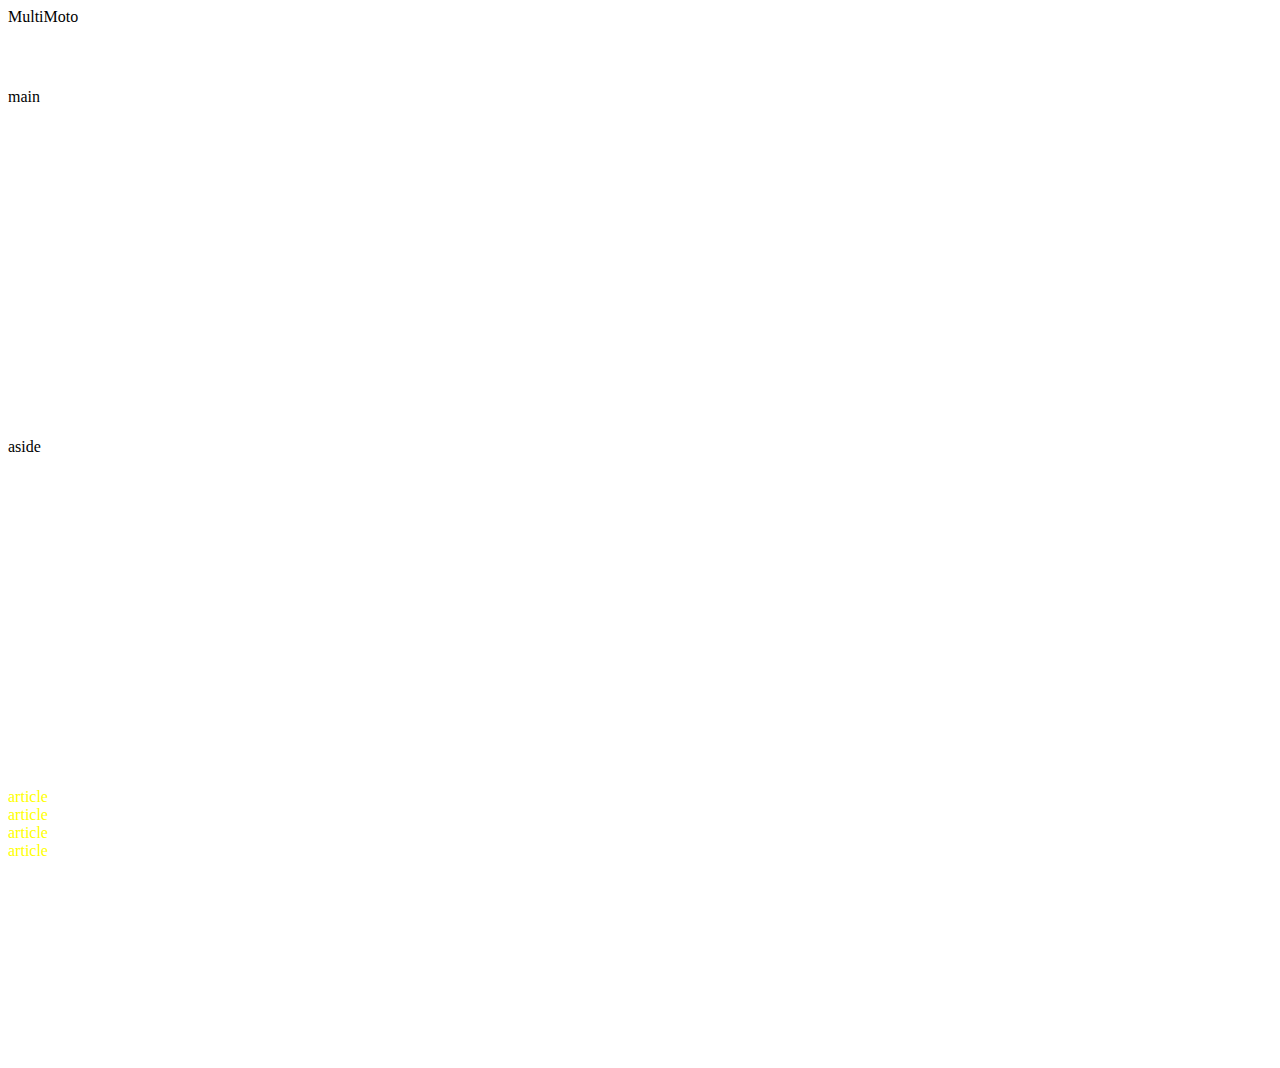
<file: index.html>
<!DOCTYPE html>
<html lang="es">
<head>
    <meta charset="UTF-8">
    <meta name="viewport" content="width=device-width", initial-scale="1.0">
    <link rel="stylesheet" href="https://cdn.jsdelivr.net/npm/bootstrap@4.6.2/dist/css/bootstrap.min.css" integrity="sha384-xOolHFLEh07PJGoPkLv1IbcEPTNtaed2xpHsD9ESMhqIYd0nLMwNLD69Npy4HI+N" crossorigin="anonymous">
    <link rel="stylesheet" href="estilos.css">
    <title>Multimoto</title>
</head>
<body>

    <div class="container-fluid bg-warning">
        <div class="row">
            <header class="col-sm-12">MultiMoto</header>
        </div>
    </div>
    <div class="container-fluid">
        <div class="row">
            <main class="col-sm-6 col-md-8 bg-danger border">main</main>
            <aside class="col-sm-6 col-md-4 bg-success">aside</aside>
        </div>
    </div>
    <div class="container-fluid">
        <div class="row">
            <article class="col-sm-6 col-md-3 bg-info">article</article>
            <article class="col-sm-6 col-md-3 bg-dark text-white">article</article>
            <article class="col-sm-6 col-md-3 bg-info">article</article>
            <article class="col-sm-6 col-md-3 bg-dark text-white">article</article>
        </div>
    </div>
    <footer class="container-fluid">
        <div class="row">
        </div>
    </footer>

    <script src="https://cdn.jsdelivr.net/npm/@popperjs/core@2.10.2/dist/umd/popper.min.js" integrity="sha384-7+zCNj/IqJ95wo16oMtfsKbZ9ccEh31eOz1HGyDuCQ6wgnyJNSYdrPa03rtR1zdB" crossorigin="anonymous"></script>
    <script src="https://cdn.jsdelivr.net/npm/bootstrap@5.1.3/dist/js/bootstrap.min.js" integrity="sha384-QJHtvGhmr9XOIpI6YVutG+2QOK9T+ZnN4kzFN1RtK3zEFEIsxhlmWl5/YESvpZ13" crossorigin="anonymous"></script>
</body>
</html>
</file>
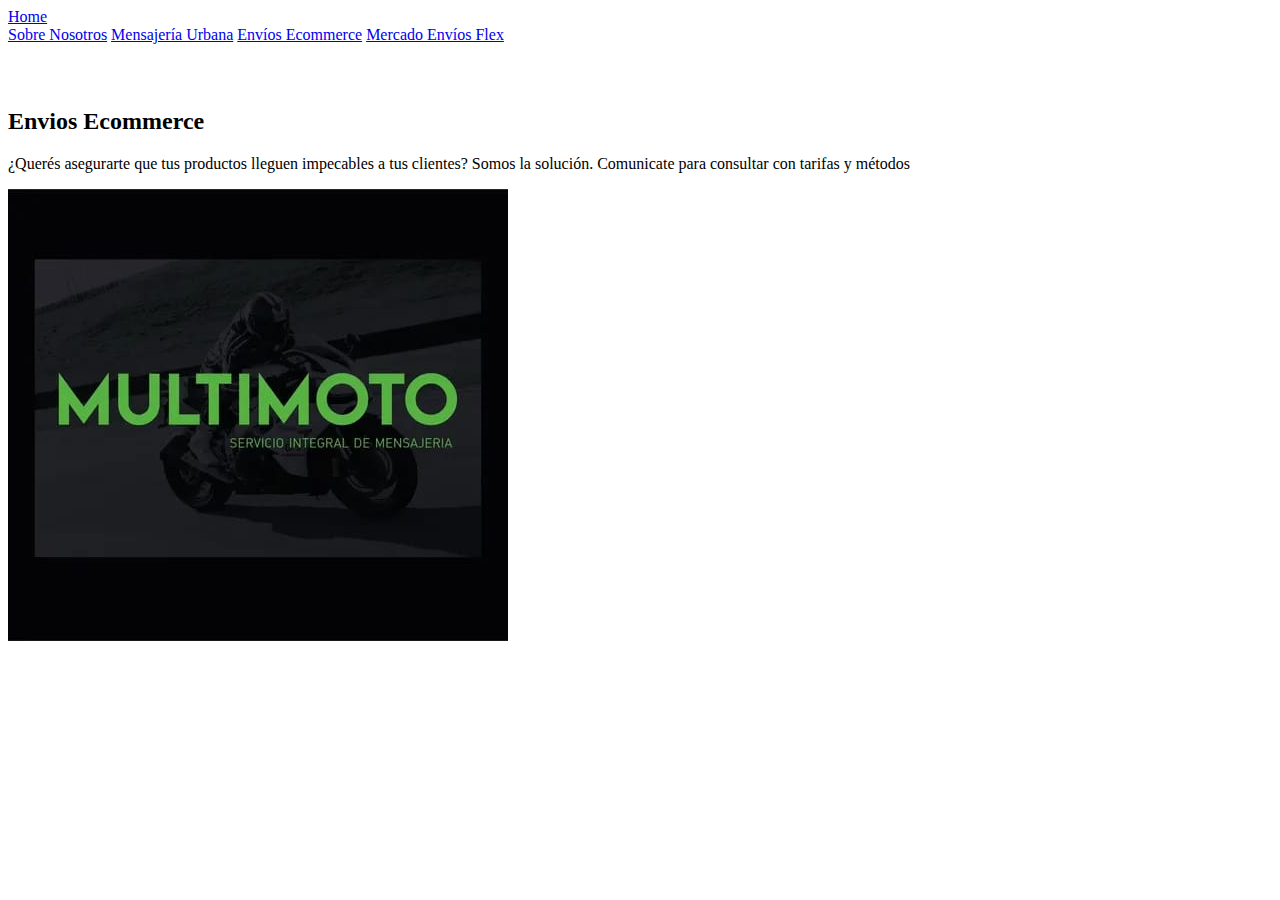
<file: enviosEcommerce.html>
<!DOCTYPE html>
<html lang="es">
<head>
  <meta charset="UTF-8">
  <meta name="viewport" content="width=device-width, initial-scale=1.0">
  <title>Envios Ecommerce</title>
  <link rel="stylesheet" href="estilos.css">
</head>
<body>
  <header>
    <a href="index.html" class="home">Home</a>
    <nav>
      <a href="aboutUs.html">Sobre Nosotros</a>
      <a href="mensajeríaUrbana.html">Mensajería Urbana</a>
      <a href="enviosEcommerce.html">Envíos Ecommerce</a>
      <a href="mercadoEnviosFlex.html">Mercado Envíos Flex</a>
    </nav>
  </header>
  <div>
    <h2>Envios Ecommerce</h2>
    <p class="moto">¿Querés asegurarte que tus productos lleguen impecables a tus clientes? Somos la solución. Comunicate para consultar con tarifas y métodos</p>
    <img src="Multimedia/multimoto.png" alt="Imagen de la página" width="content" height="content" class="multimotoImg">
  </div>
</body>
</html>
</file>
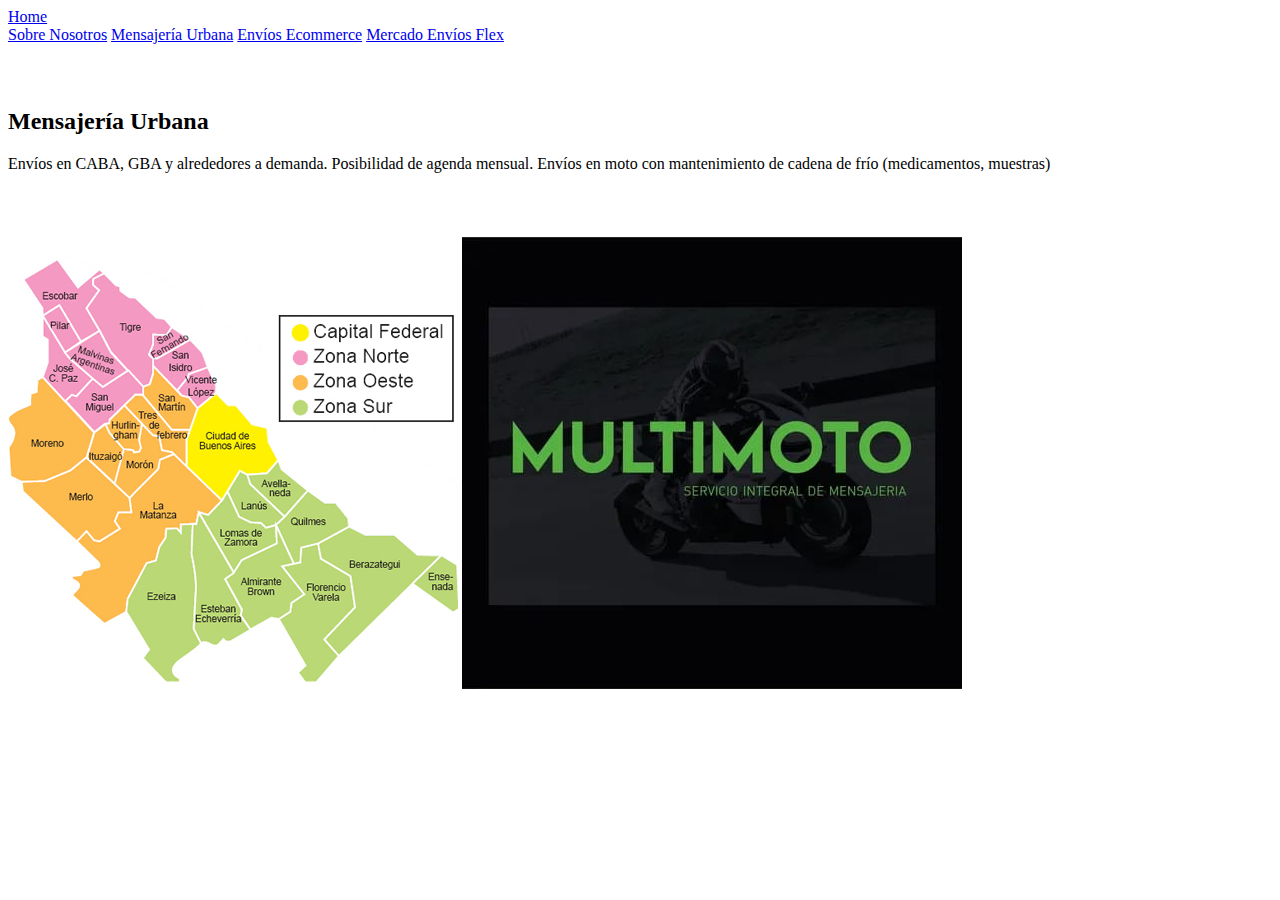
<file: mensajeríaUrbana.html>
<!DOCTYPE html>
<html lang="es">
<head>
  <meta charset="UTF-8">
  <meta name="viewport" content="width=device-width, initial-scale=1.0">
  <title>Mensajería Urbana</title>
  <link rel="stylesheet" href="estilos.css">
</head>
<body>
  <header>
    <a href="index.html" class="home">Home</a>
    <nav>
      <a href="aboutUs.html">Sobre Nosotros</a>
      <a href="mensajeríaUrbana.html">Mensajería Urbana</a>
      <a href="enviosEcommerce.html">Envíos Ecommerce</a>
      <a href="mercadoEnviosFlex.html">Mercado Envíos Flex</a>
    </nav>
  </header>
  <div>
    <h2>Mensajería Urbana</h2>
    <p class="moto textoFlotante">Envíos en CABA, GBA y alrededores a demanda. Posibilidad de agenda mensual. 
        Envíos en moto con mantenimiento de cadena de frío (medicamentos, muestras)
    </p>
    <img src="Multimedia/gba.jpg" alt="Gran Buenos Aires" width="content" height="content" class="mapaImg">
    <img src="Multimedia/multimoto.png" alt="Imagen de la página" width="content" height="content" class="multimotoImg">
  </div>
</body>
</html>
</file>
<file: estilos.css>
header{
    height: 80px;
}

main{
    height: 350px;
}

aside{
    height: 350px;
}

article{
    color: yellow;
}

footer{
    height: 200px;
}
</file>
